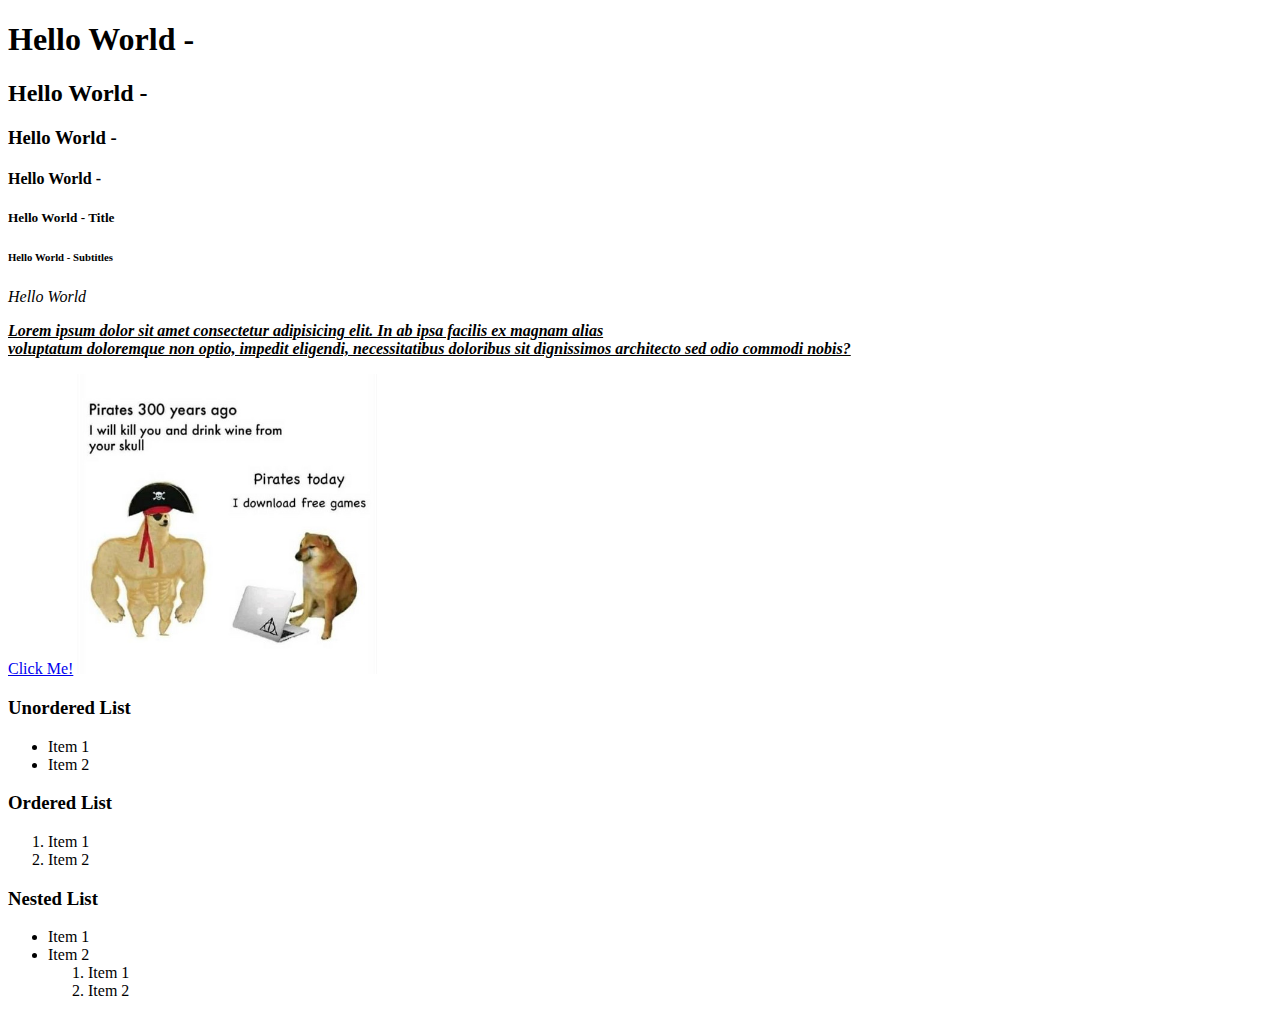
<file: index.html>
<!DOCTYPE html>
<html lang="en">
<head>
    <meta charset="UTF-8">
    <meta name="viewport" content="width=device-width, initial-scale=1.0">
    <title>Document</title>
</head>
  <h1>Hello World - <Header></Header></h1>  
  <h2>Hello World - <Header></Header></h2>
  <h3>Hello World - <Header></Header></h3>
  <h4>Hello World - <Header></Header></h4>
  <h5>Hello World - Title</h5> 
  <h6>Hello World - Subtitles</h6>
  <p><i>Hello World</i></p>
  <p><i><b><u>Lorem ipsum dolor sit amet consectetur adipisicing elit. In ab ipsa facilis ex magnam alias <br>voluptatum doloremque non optio, impedit eligendi, necessitatibus doloribus sit dignissimos architecto sed odio commodi nobis?</u></b></i></p>
<a href="https://www.youtube.com" target="_blank">Click Me!</a>
 <img src="image_390.jpg" alt="This is a cat image" style="width: 300px;">
<h3>Unordered List</h3>
<ul>
    <li>Item 1</li>
    <li>Item 2</li>
</ul>
<h3>Ordered List</h3>
<ol>
    <li>Item 1</li>
    <li>Item 2</li>
</ol>
<h3>Nested List</h3>
<ul>
    <li>Item 1</li>
    <li>Item 2</li>
      <ol>
    <li>Item 1</li>
    <li>Item 2</li>
      </ol>
</ul>
</body>
</html>
</file>
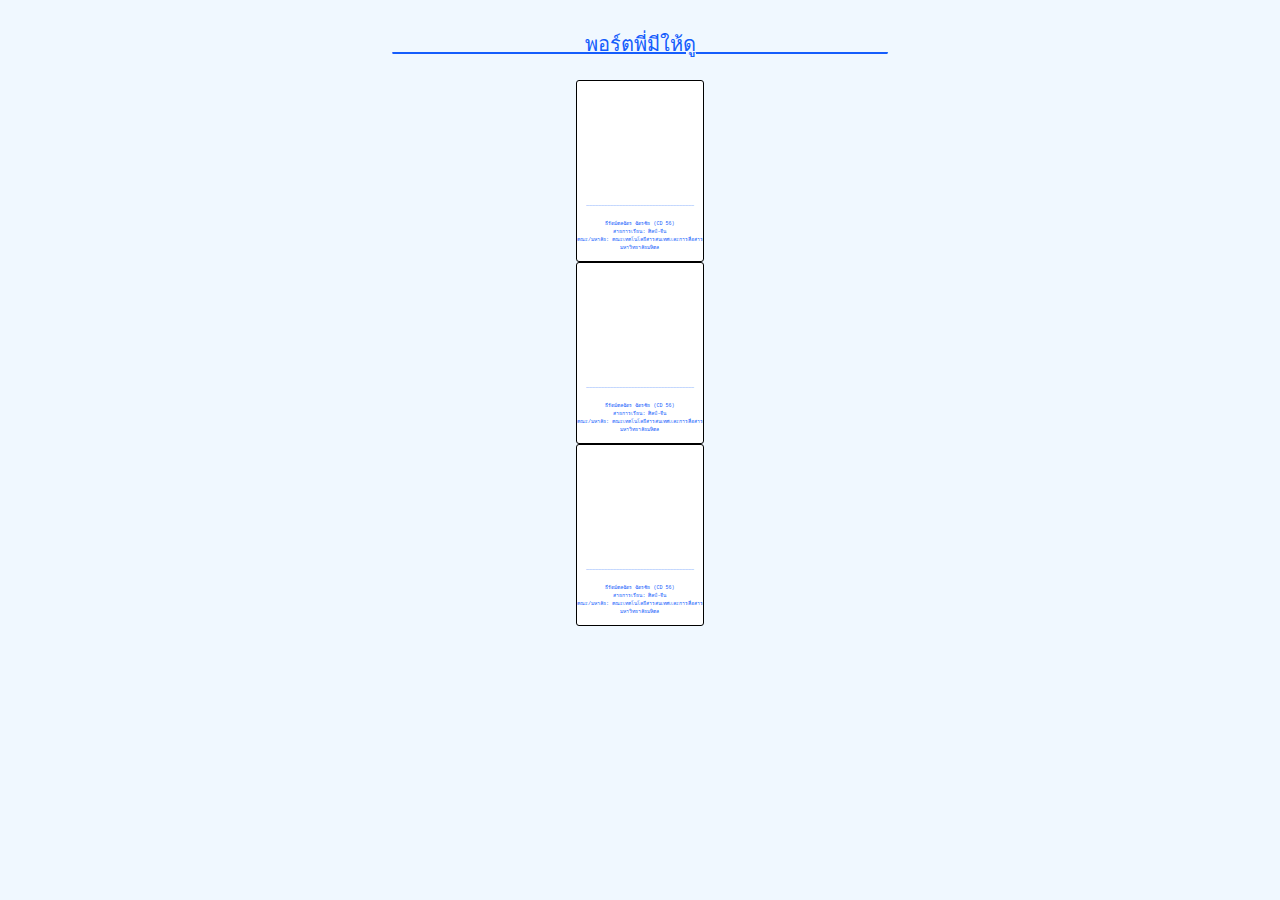
<file: Clone.html>
<!DOCTYPE html>
<html lang="en">
<head>
    <meta charset="UTF-8">
    <meta name="viewport" content="width=device-width, initial-scale=1.0">
    <title>Document</title>
    <link rel="stylesheet" href="clone.css">
</head>
<body>
    <p><u>________________พอร์ตพี่มีให้ดู________________</u></p>
    <div class="l"></div>
 <A></A>
    <l><br><br><br><br><br><br><br><br><br><br><br><br><br><br><br><br><br><br><br><br>____________________________________<br><br><br>ธีรัตม์ดลฉัตร ฉัตรชัย (CD 56) <br>สายการเรียน: ศิลป์-จีน <br>คณะ/มหาลัย: คณะเทคโนโลยีสารสนเทศเเละการสื่อสาร<br>มหาวิทยาลัยมหิดล</l>
    <m><br><br><br><br><br><br><br><br><br><br><br><br><br><br><br><br><br><br><br><br>____________________________________<br><br><br>ธีรัตม์ดลฉัตร ฉัตรชัย (CD 56) <br>สายการเรียน: ศิลป์-จีน <br>คณะ/มหาลัย: คณะเทคโนโลยีสารสนเทศเเละการสื่อสาร<br>มหาวิทยาลัยมหิดล</m>
    <n><br><br><br><br><br><br><br><br><br><br><br><br><br><br><br><br><br><br><br><br>____________________________________<br><br><br>ธีรัตม์ดลฉัตร ฉัตรชัย (CD 56) <br>สายการเรียน: ศิลป์-จีน <br>คณะ/มหาลัย: คณะเทคโนโลยีสารสนเทศเเละการสื่อสาร<br>มหาวิทยาลัยมหิดล</n>
</body>
</html>
</file>
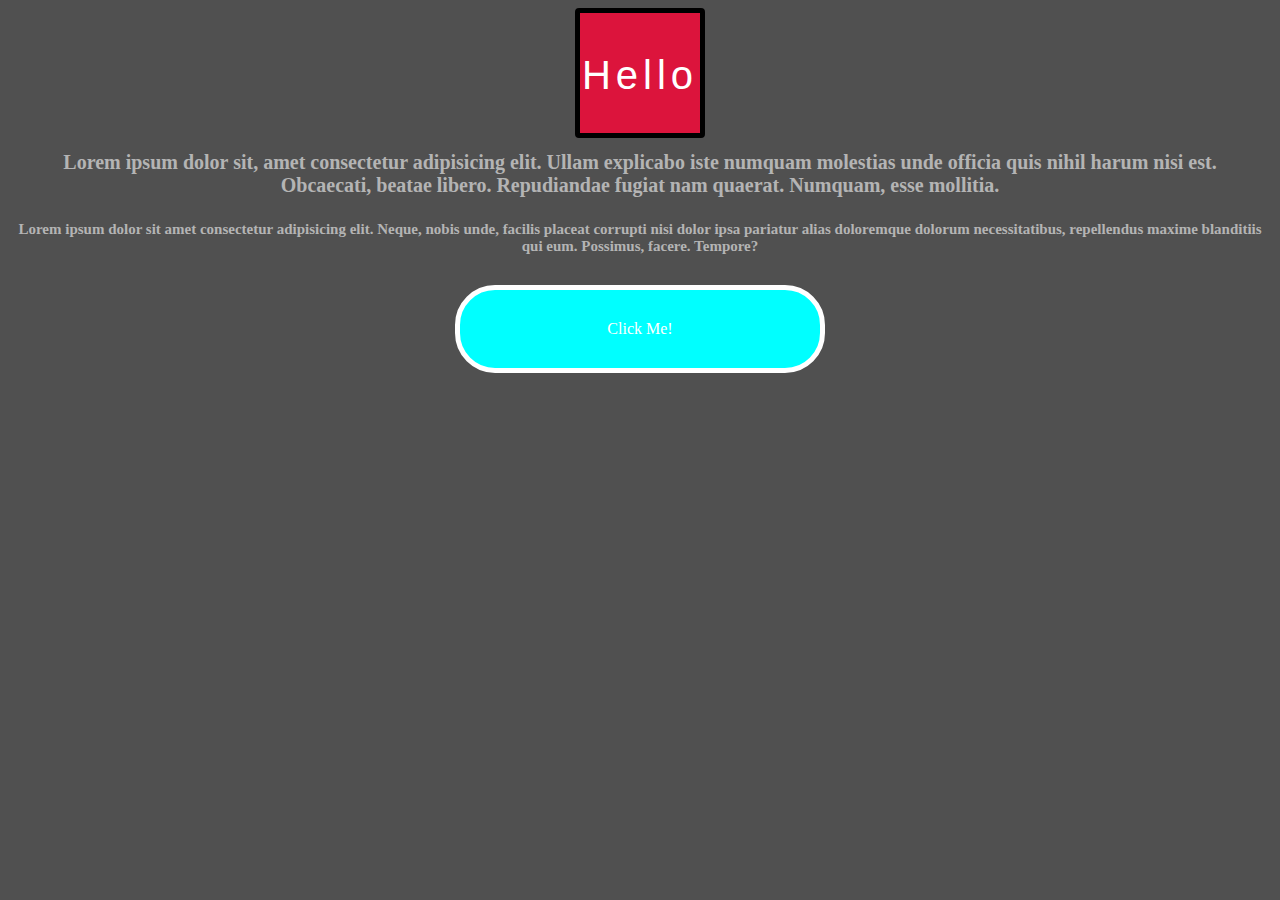
<file: idfk.html>
<!DOCTYPE html>
<html lang="en">
<head>
    <meta charset="UTF-8">
    <meta name="viewport" content="width=device-width, initial-scale=1.0">
    <title>Document</title>
    <link rel="stylesheet" href="style.css">
</head>
<body>
    <div class="box">
        <p>Hello</p>
    </div>
        <h1 class="info">Lorem ipsum dolor sit, amet consectetur adipisicing elit. Ullam explicabo iste numquam molestias unde officia quis nihil harum nisi est. <br>Obcaecati, beatae libero. Repudiandae fugiat nam quaerat. Numquam, esse mollitia.</h1>
        <h1 class="descp">Lorem ipsum dolor sit amet consectetur adipisicing elit. Neque, nobis unde, facilis placeat corrupti nisi dolor ipsa pariatur alias doloremque dolorum necessitatibus, repellendus maxime blanditiis qui eum. Possimus, facere. Tempore?</h1>
   <div class="btn">Click Me!</div>
    </body>
    </html>
</file>
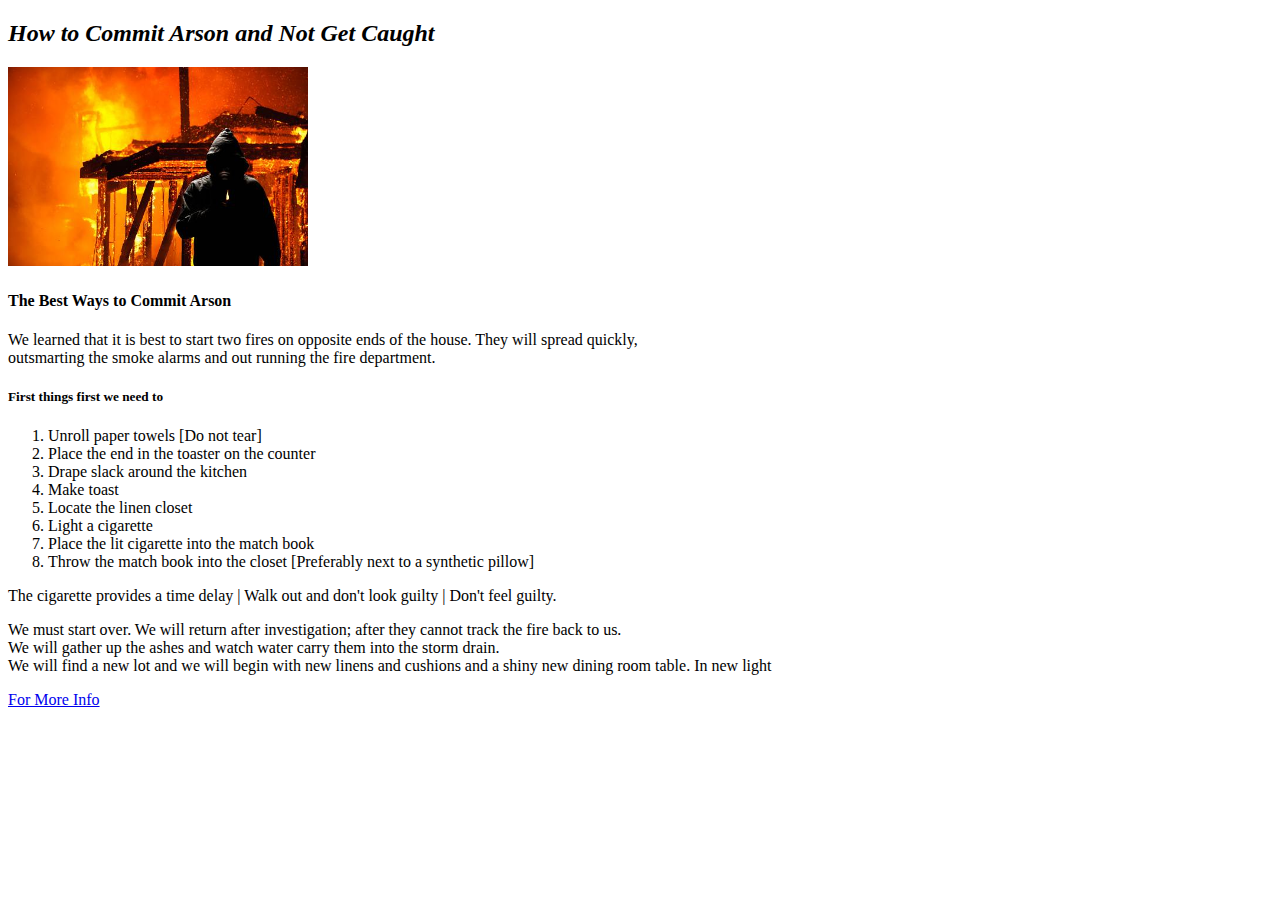
<file: index3.html>
<!DOCTYPE html>
<html lang="en">
<head>
    <meta charset="UTF-8">
    <meta name="viewport" content="width=device-width, initial-scale=1.0">
    <title>Document</title>
</head>
<body>
   <h2><i>How to Commit Arson and Not Get Caught<Header></Header></h2></i>
   <img src="OSK.jpg" alt="Arson" style="width: 300px;">     
   <h4><b>The Best Ways to Commit Arson</b></h4>
   <p>We learned that it is best to start two fires on opposite ends of the house. They will spread quickly, <br>outsmarting the smoke alarms and out running the fire department.</p>
   <h5><b>First things first we need to</b></h5>
   <ol>
    <li>Unroll paper towels [Do not tear]</li>
    <li>Place the end in the toaster on the counter</li>
    <li>Drape slack around the kitchen</li>
    <li>Make toast</li>
    <li>Locate the linen closet</li>
    <li>Light a cigarette</li>
    <li>Place the lit cigarette into the match book</li>
    <li>Throw the match book into the closet [Preferably next to a synthetic pillow]</li>
   </ol>
   <p>The cigarette provides a time delay | Walk out and don't look guilty | Don't feel guilty.</p>
   <p>We must start over. We will return after investigation; after they cannot track the fire back to us. <br>We will gather up the ashes and watch water carry them into the storm drain. <br>We will find a new lot and we will begin with new linens and cushions and a shiny new dining room table. In new light</p>
<a href="https://sprylit.com/archives/how-to-commit-arson-and-not-get-caught/" target="_blank">For More Info</a>
</body>
</html>
</file>
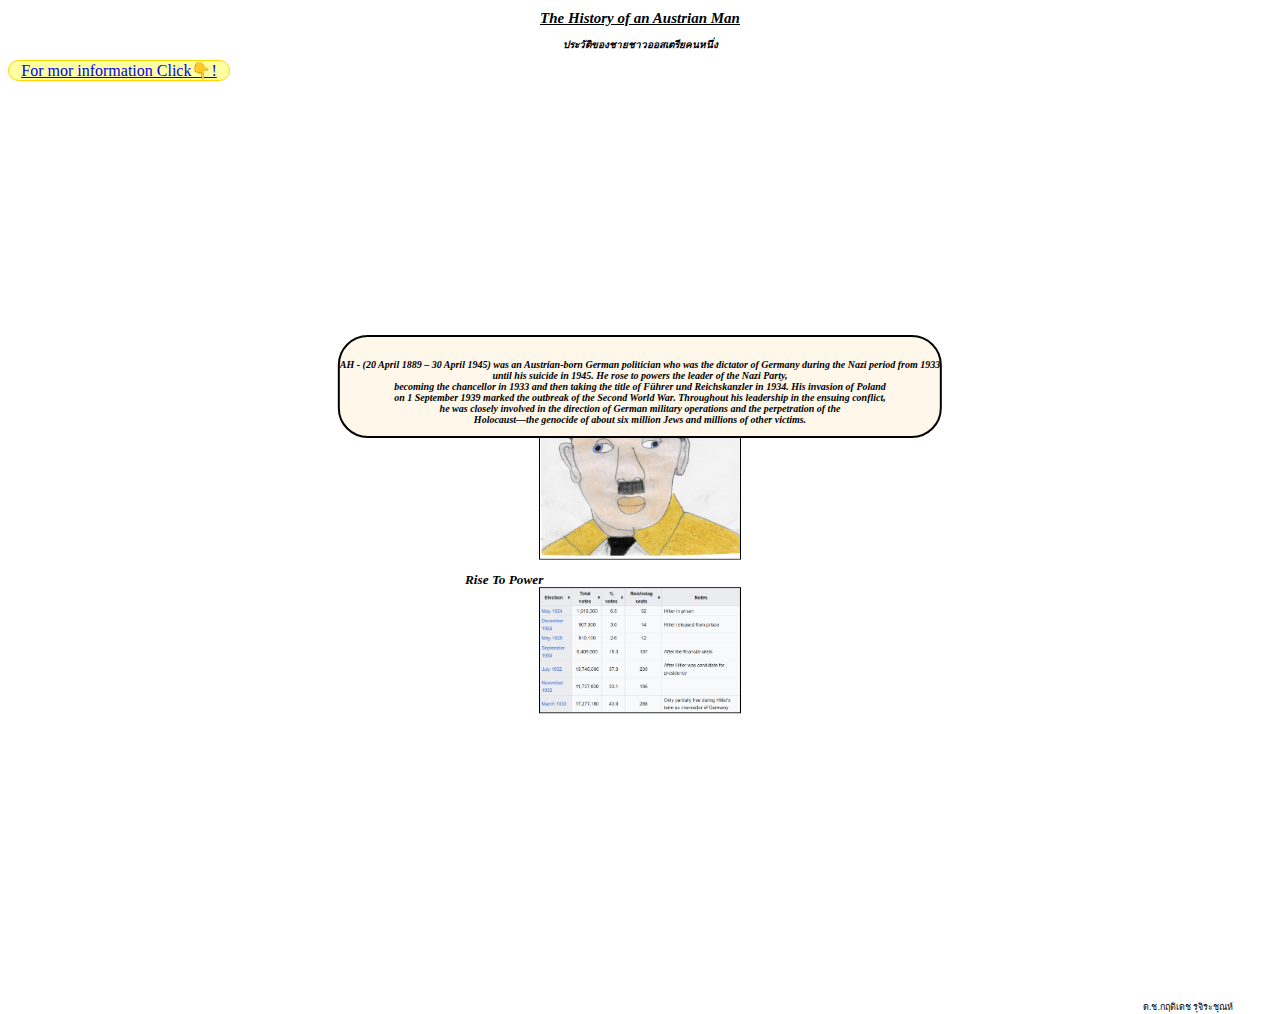
<file: Proj.HTML>
<!DOCTYPE html>
<html lang="en">
<head>
    <meta charset="UTF-8">
    <meta name="viewport" content="width=device-width, initial-scale=1.0">
    <title>Document</title>
    <link rel="stylesheet" href="Proj.css">
</head>
<body>
<div class="Text">
    <h1><i><u>The History of an Austrian Man</u></i></h1>
</div>
    <div class="Text"></div>
    <h2><i>ประวัติของชายชาวออสเตรียคนหนึ่ง</i></h2>
</div>
    <img src="Screenshot 2025-10-22 173610.png" alt="Hitluh" width="200px">
<div class="Text"></div>
    <h3><i><br><br>AH - (20 April 1889 – 30 April 1945) was an Austrian-born German politician who was the dictator of Germany during the Nazi period from 1933 <br>until his suicide in 1945. He rose to powers the leader of the Nazi Party,<br>becoming the chancellor in 1933 and then taking the title of Führer und Reichskanzler in 1934. His invasion of Poland<br>on 1 September 1939 marked the outbreak of the Second World War. Throughout his leadership in the ensuing conflict,<br>he was closely involved in the direction of German military operations and the perpetration of the<br>Holocaust—the genocide of about six million Jews and millions of other victims.<br><br></i></h3>
</div>
    <div class="Text"></div>
    <h5><header><i><b>Rise To Power</b></i></header></h5>
</div>
    <div class="img2"+>
    <img src="Screenshot 2025-10-23 082231.png" alt="" width="200px">
</div>
    <div class="button1"><a href="https://en.wikipedia.org/wiki/Adolf_Hitler#Rise_to_power">For mor information Click👇!</a></div>
<div class="Bio">ด.ช.กฤติเดช รุจิระชุณห์</div>
</body>
</html>
</file>
<file: clone.css>
body{
    background-color: aliceblue;
    display: flex;
    flex-direction: column  ;
    justify-content: center;
    align-items:center;
}


p {
    text-align: center;
    color: rgb(21, 93, 252) ;
    font-family: 'Courier New', Courier, monospace;
    font-size: 20px;
    flex-direction: column;
    justify-content: center;
    align-items: center;
}

l {
    text-align: center;
    color: rgb(21, 93, 252) ;
    font-family: 'Courier New', Courier, monospace;
    font-size: 5px;
    border: rgb(0, 0, 0) 1px solid;
    background-color: rgb(255, 255, 255);
    border-radius     : 3px;
    height: 180px;
}

m {
    text-align:center;
    color: rgb(21, 93, 252) ;
    font-family: 'Courier New', Courier, monospace;
    font-size: 5px;
    border: rgb(0, 0, 0) 1px solid;
    background-color: rgb(255, 255, 255);
    border-radius     : 3px;
    height: 180px;
}

n {
    text-align: center;
    color: rgb(21, 93, 252) ;
    font-family: 'Courier New', Courier, monospace;
    font-size: 5px;
    border: rgb(0, 0, 0) 1px solid;
    background-color: rgb(255, 255, 255);
    border-radius     : 3px;
    height: 180px;
}
</file>
<file: style.css>
body  {
    background-color: rgb(80, 80, 80);
    display: flex;
    flex-direction: column;
    justify-content: center;
    align-items: center;
}

p  {
    color:white;
    font-family: Impact, Haettenschweiler, 'Arial Narrow Bold', sans-serif;    
    font-size: 40px;
    text-align: center;
        letter-spacing: 5px;
}

h1 {
    color: rgb(180, 180, 180);
    font-size: 20px;
    text-align: center;
}

.descp {
    font-size: 15px;
}

.box {
    background-color: crimson;
    width: 120px;
    border: black 5px solid;
    border-radius: 4px;
    height: 120px;
}

.btn {
    width: 300px;
    background-color: cyan;
    color: rgb(255, 255, 255);
    padding: 30px;
    border: white 5px solid;
    border-radius: 40px;
    margin-top: 20px;
    text-align:center;
    transition: 1.2s;
}

.btn:hover {
    scale: 1.1;
    rotate:  180deg;
}
</file>
<file: Proj.css>
body {
    background-color: rgb(255, 255, 255);
    flex-direction: column;
    justify-content: center;
    align-items: center;
}

h1 {
    font-family: 'Times New Roman', Times, serif;
    font-size: 15px;
    text-align: center;
}

h2 {
    font-family: 'Times New Roman', Times, serif;
    font-size: 10px;
    text-align: center;
}

img{
    position: absolute;
    top:50%;
    left: 50%;
    transform: translate(-50%, -50%);
    border: black 1px solid;
}

h3{
    font-family: Georgia, 'Times New Roman', Times, serif;
    font-size: 10px;
    text-align: center;
    border: black 2px solid;
    border-radius: 30px;
    background-color: rgb(255, 247, 233);
    position: absolute;
    top: 100px;
    left: 50%;
    transform: translate(-50%, 225px);
}

.img2{
    position: absolute;
    top: 100px;
    left: 50%;
    transform: translate(-50%, 550px);
}

h5 {
    position: absolute;
    top: 100px;
    left: 40%;
    transform: translate(-60%, 450px);
}

.Bio {
    position: absolute;
  top: 100px;
    left: 90%;
    transform: translate(-10%,900px);
    font-family: 'Segoe UI', Tahoma, Geneva, Verdana, sans-serif;
    font-size: 9px;
}

.button1{
    border: gold 3px solid;
    border-radius: 30px;
    border-width: 1.5px;
    background-color: rgb(255, 255, 161);
    text-align: center;
    width: 220px;
}

.button1:hover{
    scale: 1.1;
}
</file>
